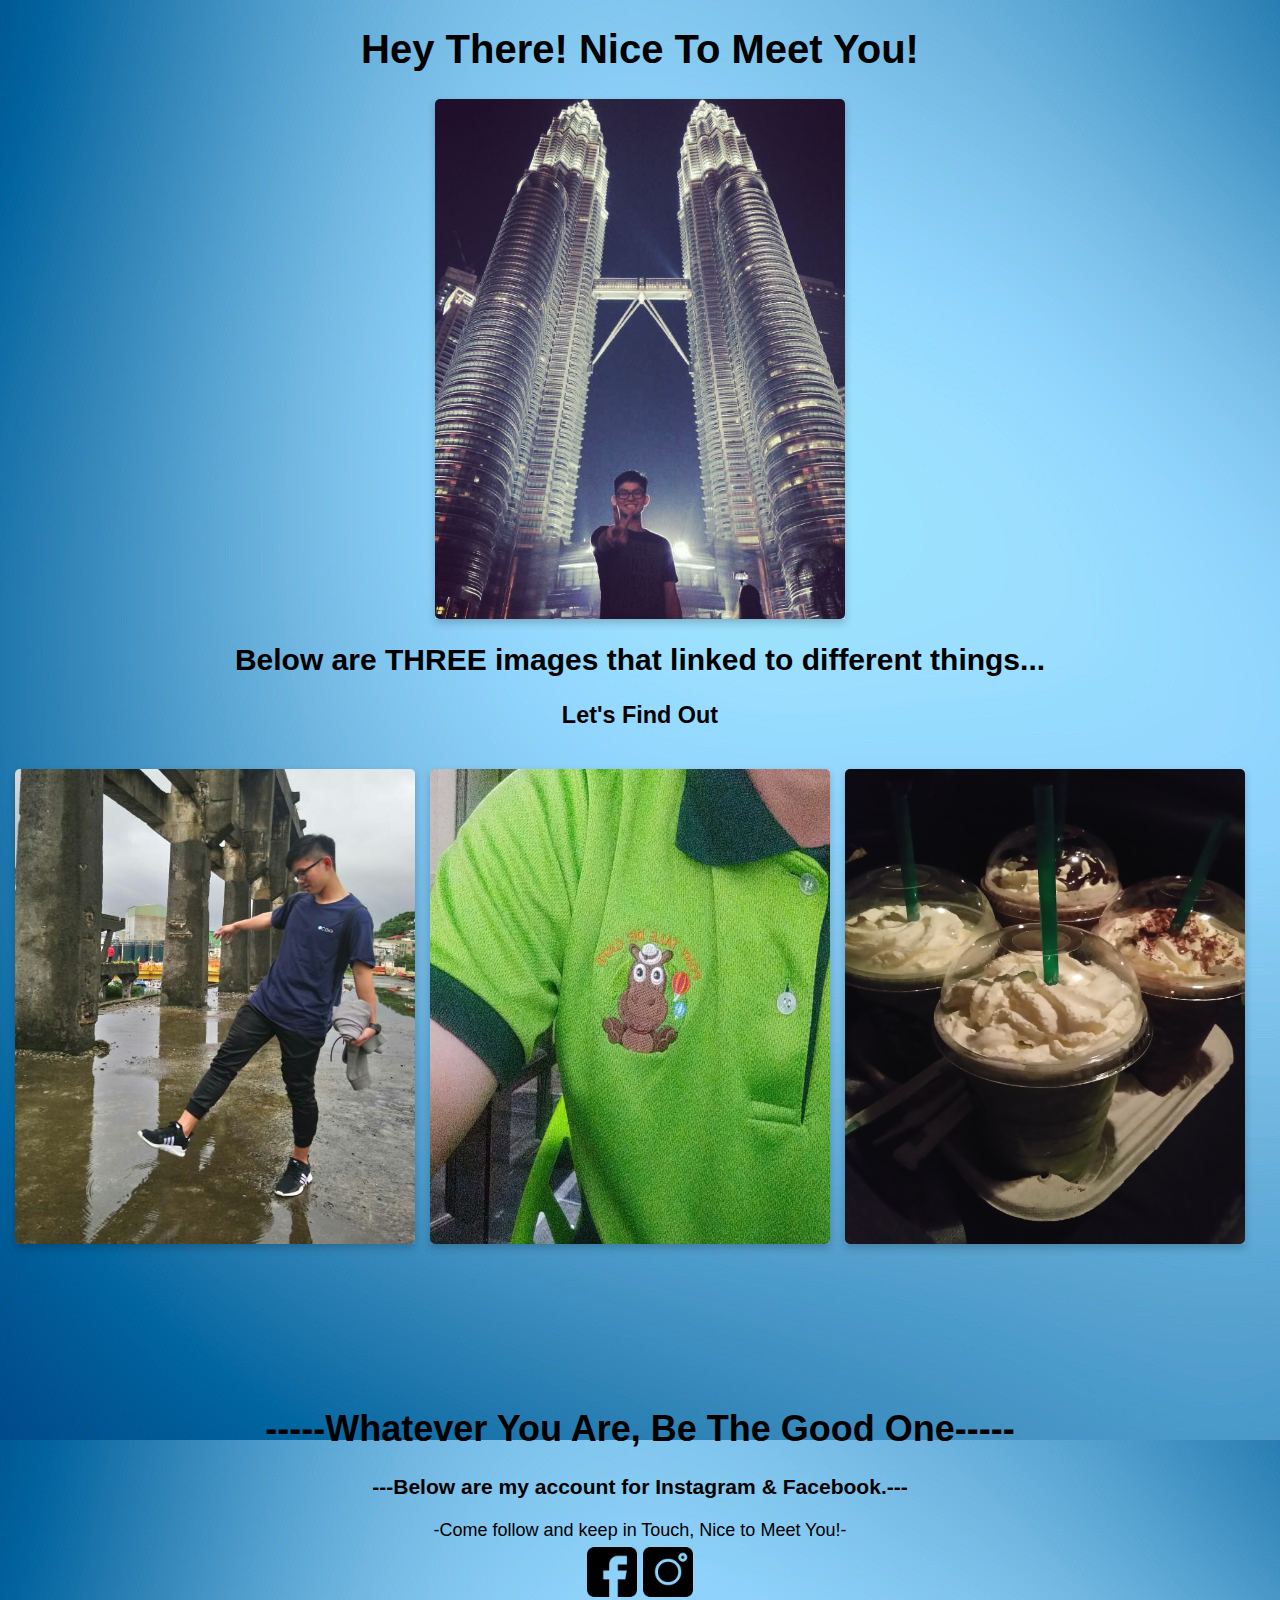
<file: index.html>
<!DOCTYPE html>
<html lang="en">
<head>
    <meta charset="UTF-8">
    <meta name="viewport" content="width=device-width, initial-scale=1.0">
    <meta http-equiv="X-UA-Compatible" content="ie=edge">
    <link rel="Shortcut Icon" type="image/x-icon" href="./img/first.png">
    <title>Bernard Chew</title>
    <link rel="stylesheet" href="./CSS/style.css">
</head>
<body>
    <h1 class="title">Hey There! Nice To Meet You!</h1>
    <div class="img">
        <div class="flip-card">
            <div class="flip-card-inner">
                <div class="flip-card-front">
                    <img src="./img/pic.jpg" alt="Myself" style="width:410px;height:520px;">
                </div>
                    <div class="flip-card-back" style="width:410px;height:520px;">
                        <h2>I am</h2>
                        <h1>Chew Ye Xiao</h1>
                        <p>People call Me</p>
                        <h2>Bernard</h2>
                        <p>Hope you will like it</p>
                        <h1><em>Let's Go!!</em></h1>
                        <img src="./img/flipbackImg.jpg" alt="Myself" style="width:150px;height:150px;">
                    </div>
                </a>
            </div>
        </div>
    </div>

        <h2 class="title">Below are THREE images that linked to different things...</h2>
        <h3 class="title">Let's Find Out</h3>
 
    
    <div class="img2">
        <div class="flip-card2">
            <div class="flip-card-inner2">
                <div class="flip-card-front2">
                    <img src="./img/myself.jpg" alt="Myself" style="width:100%;height:100%;">
                </div>
                <a href="./SecondPage.html">
                    <div class="flip-card-back2" style="width:100%;height:100%;">
                        <h1>About Me</h1>
                        <h3>Bernard Chew</h3>
                        <p>Student From</p>
                        <img src="./img/Malaysia-512.png" alt="MalaysiaFlag" style="width:100px;height:100px;">
                        <p>Click to know more about Bernard!</p>
                        <p>Hope you will like it</p>
                    </div>
                </a>
            </div>
        </div>
    
    
        <div class="flip-card2">
            <div class="flip-card-inner2">
                <div class="flip-card-front2">
                    <img src="./img/experience.jpg" alt="Myself" style="width:100%;height:100%;">
                </div>
                <a href="./ThirdPage.html">
                    <div class="flip-card-back2" style="width:100%;height:100%;">
                        <h1>Schools</h1>
                        <h3>Bernard Chew</h3>
                        <p>Here are My Schools</p>
                        <p>Hope you will like it</p>
                        <img src="./img/Schools.jpg" alt="experience" style="width:65%;height:35%;">
                    </div>
                </a>
            </div>
        </div>
    
    
        <div class="flip-card2">
            <div class="flip-card-inner2">
                <div class="flip-card-front2">
                    <img src="./img/favourite.jpg" alt="Myself" style="width:100%;height:100%;">
                </div>
                <a href="./FourthPage.html">
                    <div class="flip-card-back2" style="width:100%;height:100%;">
                        <h1>Favourite</h1>
                        <h3>Bernard Chew</h3>
                        <p>Here are My Favourites</p>
                        <p>Hope you will like it</p>
                        <img src="./img/music.jpg" alt="Music" style="width:45%; height:35%;">
                    </div>
                </a>
            </div>
        </div>
    
    </div>
    </body>
    
    <footer>
            <h1>-----Whatever You Are, Be The Good One-----</h1> 
            <h3>---Below are my account for Instagram & Facebook.---</h3>
            <p>-Come follow and keep in Touch, Nice to Meet You!-</p><br><br><br>
         <div class="icon">
             <a href="https://www.facebook.com/chew.yx.50" class="icon"><img src="./img/facebook.png"
                     alt="Facebook" style="width:50px;height:50px;"></a>
             <a href="https://www.instagram.com/bernard0630/?hl=zh-tw" class="icon"><img src="./img/instagram.png"
                     alt="Instagram" style="width:50px;height:50px;"></a>
         </div>
            
         </footer>

    </html>
</file>
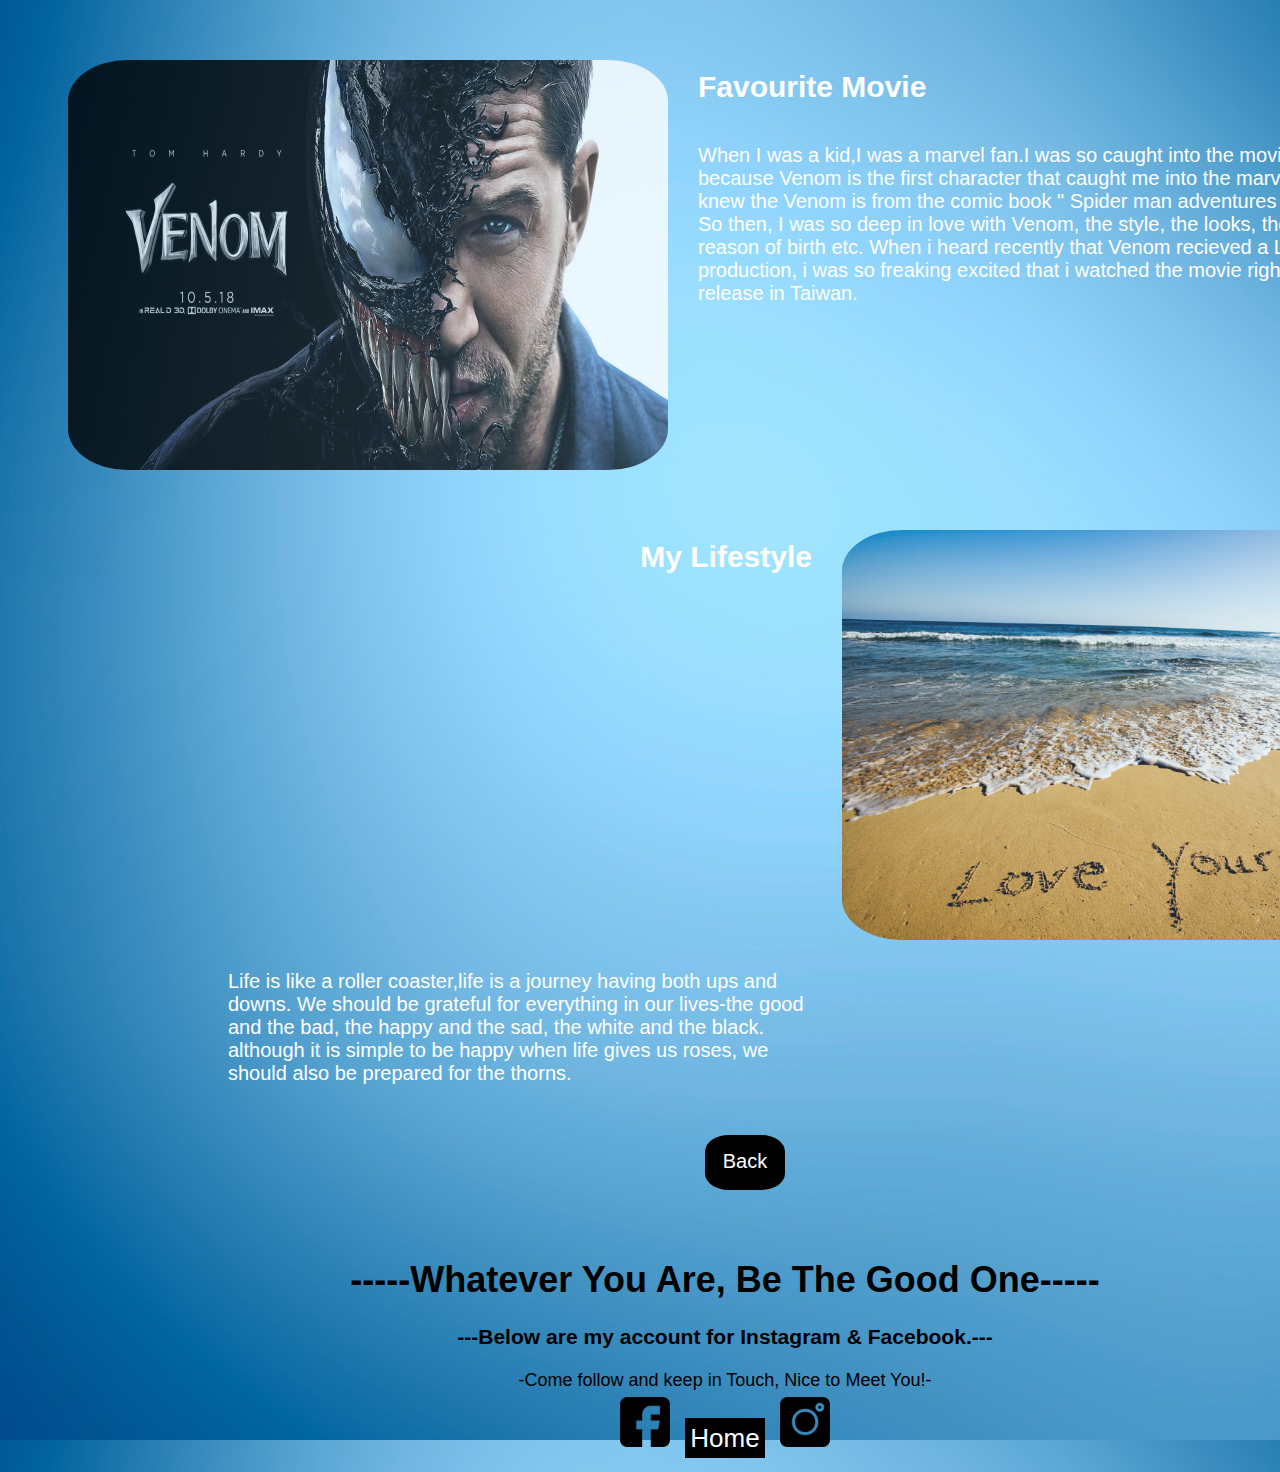
<file: FifthPage.html>
<!DOCTYPE html>
<html lang="en">
<head>
    <meta charset="UTF-8">
    <meta name="viewport" content="width=device-width, initial-scale=1.0">
    <meta http-equiv="X-UA-Compatible" content="ie=edge">
    <link rel="Shortcut Icon" type="image/x-icon" href="./img/fifth.png">
    <link rel="stylesheet" href="./CSS/style5.css">
    <title>Favourite</title>
</head>
<body>
    <div class="image"> 
            <div class="container">
                <img src="./img/Movie.jpg" alt="Movie" style="float:left;width:600px;height: 410px;opacity: 0.8;" class="image">
                    <h4 class="Word">Favourite Movie</h4>
                    <p>When I was a kid,I was a marvel fan.I was so caught into the movie "Venom" is because Venom is the first character
                        that caught me into the marvel universe.The way i knew the Venom is from the comic book " Spider man adventures ” 
                        during the age of 8. So then, I was so deep in love with Venom, the style, the looks, the motivation , his reason of birth
                        etc. When i heard recently that Venom recieved a Live action production, i was so freaking excited that i watched the movie
                        right after the movie release in Taiwan.
                    </p>
                </div>
        
            <div class="container">
                    <img src="./img/lifestyle1.jpg" alt="Lifestyle" style="float:right;width:600px;height: 410px;opacity: 0.8;"class="image">
                    <h4 class="Word word4">My Lifestyle</h4>
                    <p class="word5">Life is like a roller coaster,life is a journey having both ups and downs.
                         We should be grateful for everything in our lives-the good and the bad, the happy and the sad, the white and the black.
                            although it is simple to be happy when life gives us roses, we should also be prepared for the thorns.
                    </p>
            </div>
    </div>
    
    <div class="back1">
        <a href="./FourthPage.html" class="toFourth">Back</a>
    </div>
   </body>

   <footer>
    <h1>-----Whatever You Are, Be The Good One-----</h1> 
    <h3>---Below are my account for Instagram & Facebook.---</h3>
    <p>-Come follow and keep in Touch, Nice to Meet You!-</p><br><br><br>
 <div class="icon">
     <a href="https://www.facebook.com/chew.yx.50" class="icon"><img src="./img/facebook.png"
             alt="Facebook" style="width:50px;height:50px;"></a>
     <a href="./index.html" class="back">Home</a>
     <a href="https://www.instagram.com/bernard0630/?hl=zh-tw" class="icon"><img src="./img/instagram.png"
             alt="Instagram" style="width:50px;height:50px;"></a>
 </div>
    
 </footer>
   </html>
</file>
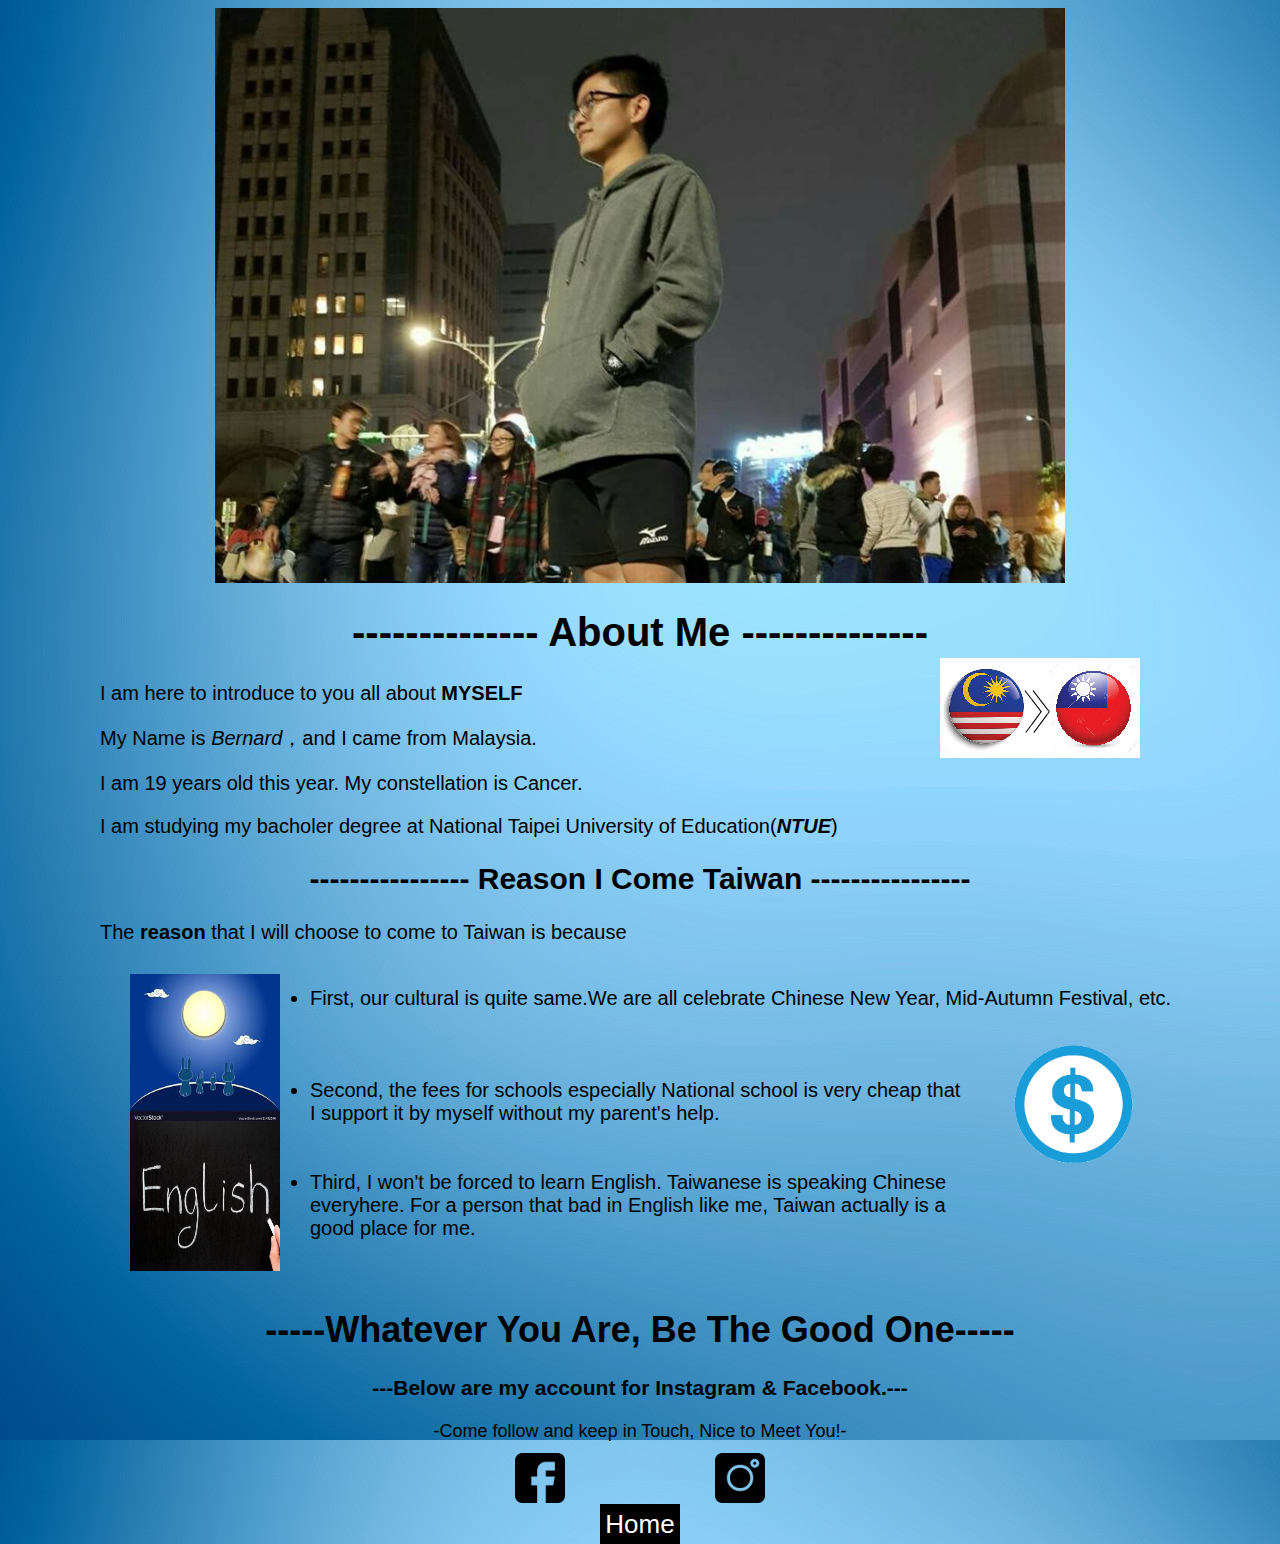
<file: SecondPage.html>
<!DOCTYPE html>
<html lang="en">
<head>
    <meta charset="UTF-8">
    <meta name="viewport" content="width=device-width, initial-scale=1.0">
    <meta http-equiv="X-UA-Compatible" content="ie=edge">
    <link rel="Shortcut Icon" type="image/x-icon" href="./img/second.png">
    <link rel="stylesheet" href="./CSS/style2.css">
    <title>AboutMe</title>
</head>
<body>
    <div class="section">
        <div class="image"></div>
    </div>
    <div class="introduce">
        <h1 class="AboutMe">-------------- About Me --------------</h1>
        <p>I am here to introduce to you all about <strong>MYSELF</strong></p>
        <p>My Name is <em>Bernard</em>，and I came from Malaysia.</p>
        <p>I am 19 years old this year. My constellation is Cancer.</p>
        <p>I am studying my bacholer degree at National Taipei University of Education(<strong><em>NTUE</em></strong>)</p>
        <img src="./img/TaiwanMalaysia-01.jpg" alt="MalaysiaTaiwan" style="float:right;margin:40px;margin-top:-200px;">
        <h2 class="reason">---------------- Reason I Come Taiwan ----------------</h2>
        <p>The <strong> reason </strong>that I will choose to come to Taiwan is because
            <br>
            <img src="./img/mid-autumnImage.jpg" alt="Mid-Autumn" style="float:left;width: 150px;height: 150px;">
            <br>
            <li>First, our cultural is quite same.We are all
                celebrate Chinese New Year, Mid-Autumn Festival, etc.
            </li>
            <br><br><br>
            <img src="./img/fees.gif" alt="fees" style="float:right; width: 150px;height: 150px;margin-top:-50px;">
            <li>Second, the fees for schools especially National school is
                very cheap that I support it by myself without my parent's help.
            </li>
            <br><br>
            <img src="./img/English.jpg" alt="English" style="float:left; width:150px;height:150px;margin-top:-50px;">
            <li>Third, I won't be forced to learn English. Taiwanese is speaking Chinese
                everyhere. For a person that bad in English like me, Taiwan actually is a good
                place for me.
            </li>
        </p>
    </div>
</body>
<footer>
   <h1>-----Whatever You Are, Be The Good One-----</h1> 
   <h3>---Below are my account for Instagram & Facebook.---</h3>
   <p>-Come follow and keep in Touch, Nice to Meet You!-</p><br><br><br>
<div class="icon">
    <a href="https://www.facebook.com/chew.yx.50" class="icon"><img src="./img/facebook.png"
            alt="Facebook" style="width:50px;height:50px;"></a>
    <a href="./index.html" class="back">Home</a>
    <a href="https://www.instagram.com/bernard0630/?hl=zh-tw" class="icon"><img src="./img/instagram.png"
            alt="Instagram" style="width:50px;height:50px;"></a>
</div>
   
</footer>
</html>
</file>
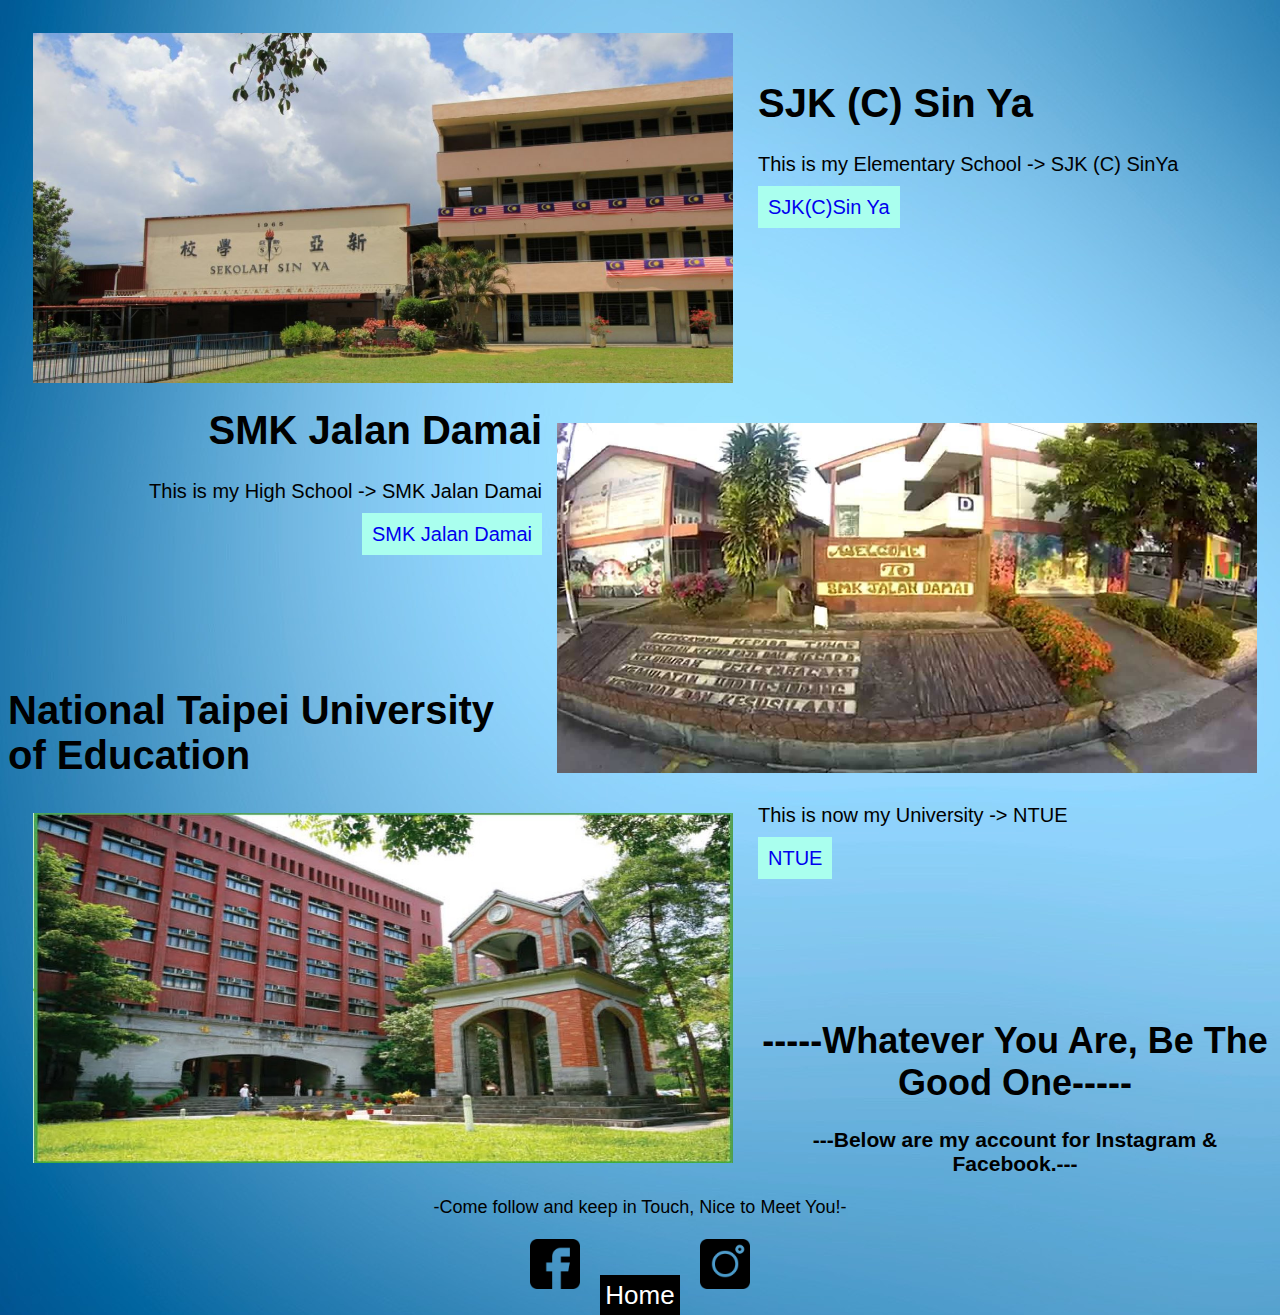
<file: ThirdPage.html>
<!DOCTYPE html>
<html lang="en">
<head>
    <meta charset="UTF-8">
    <meta name="viewport" content="width=device-width, initial-scale=1.0">
    <meta http-equiv="X-UA-Compatible" content="ie=edge">
    <link rel="Shortcut Icon" type="image/x-icon" href="./img/third.png">
    <link rel="stylesheet" href="./CSS/style3.css">
    <title>Experience</title>
</head>
<body>  

    
<img src="./img/SJKSinYa.jpg" alt="ElementarySchool" style="float:left;width:700px;height:350px;margin:10px;"
    class="school">
<br><br>
<h1>SJK (C) Sin Ya</h1>
<p>This is my Elementary School -> SJK (C) SinYa</p>
<a href="https://www.facebook.com/SJKC-Sin-YA-194311294031280/" class="School">SJK(C)Sin Ya</a>
<br><br><br><br><br><br>
<img src="./img/SMKJalanDamai.jpg" alt="MiddleSchool" style="float:right;width:700px;height:350px;" class="school">
<br><br>
<div class="HighSchool">
    <h1>SMK Jalan Damai</h1>
    <p>This is my High School -> SMK Jalan Damai</p>
    <a href="https://www.facebook.com/pages/SMK-Jalan-Damai/111832328842846?rf=193475467370533" class="School">SMK
        Jalan Damai</a>
</div>

<br><br><br><br>

<img src="./img/NtueImage.jpg" alt="University" style="float:left;width:700px;height:350px;margin:10px;"
    class="school">
<br>
<h1>National Taipei University of Education</h1>
<p>This is now my University -> NTUE</p>
<a href="https://www.ntue.edu.tw/" class="School">NTUE</a>
</body>


<footer>
        <h1>-----Whatever You Are, Be The Good One-----</h1> 
        <h3>---Below are my account for Instagram & Facebook.---</h3>
        <p>-Come follow and keep in Touch, Nice to Meet You!-</p><br><br><br>
     <div class="icon">
         <a href="https://www.facebook.com/chew.yx.50" class="icon"><img src="./img/facebook.png"
                 alt="Facebook" style="width:50px;height:50px;"></a>
         <a href="./index.html" class="back">Home</a>
         <a href="https://www.instagram.com/bernard0630/?hl=zh-tw" class="icon"><img src="./img/instagram.png"
                 alt="Instagram" style="width:50px;height:50px;"></a>
     </div>
        
     </footer>


</html>
</file>
<file: CSS/style.css>
html{
  background-image: url(../img/backgroundimg.jpg);
  width: 100%;
  height: 100%;
}

body {
    font-family: cursive, Helvetica, sans-serif;
    font-size: 20px;
  }
  
.title{
  display: flex;
  justify-content: center;
}

img{
  border-radius: 5px;
}

.img{
    display: flex;
    justify-content: center;
    margin-top: 5px;
}  
  .flip-card {
    background-color: transparent;
    width: 410px;
    height: 520px;
    perspective: 1000px;
  }
  
  .flip-card-inner {
    position: relative;
    width: 100%;
    height: 100%;
    text-align: center;
    transition: transform 1.0s;
    transform-style: preserve-3d;
    box-shadow: 0 4px 8px 0 rgba(0,0,0,0.2);
  }
  
  .flip-card:hover .flip-card-inner {
    transform: rotateY(180deg);
  }
  
  .flip-card-front, .flip-card-back {
    border-radius: 5px;
    position: absolute;
    width: 100%;
    height: 100%;
    backface-visibility: hidden;
  }
  
  .flip-card-front {
    background-color: transparent;
    color: transparent;
  }
  
  .flip-card-back {
    font-size: 16px;
    background-color: #002453;
    color: white;
    transform: rotateY(180deg);
  }

/*aboutMe, Experience, Favourite*/
.img2{
    display: flex;
    justify-content: space-around;
    margin-top: 40px;
    margin-right: 20px;
    margin-bottom: 40px;
}  

.flip-card2 {
    background-color: transparent;
    width: 400px;
    height: 475px;
    perspective: 1000px;
}

.flip-card-inner2 {
  position: relative;
  width: 100%;
  height: 100%;
  text-align: center;
  transition: transform 0.6s;
  transform-style: preserve-3d;
  box-shadow: 0 4px 8px 0 rgba(0,0,0,0.2);
}

.flip-card2:hover .flip-card-inner2 {
  transform: rotateX(180deg);
}

.flip-card-front2, .flip-card-back2 {
  border-radius: 5px;
  position: absolute;
  width: 100%;
  height: 100%;
  backface-visibility: hidden;
}

.flip-card-front2 {
  background-color: transparent;
  color: transparent;
}

.flip-card-back2 {
  background-color: #002453;
  color: white;
  transform: rotateX(180deg);
}

footer{
  text-align: center;
  font-size: 18px;
  padding-top: 100px;
}

.icon{
  margin-top: -75px;
}

.back{
  font-size: 26px;
  width: 100px;
  height: 25px;
  padding: 5px;
  margin-bottom: 50px; 
  background-color: black;
  color: white; 
  text-decoration: none;
}
</file>
<file: CSS/style5.css>
html{
    background-image: url(../img/backgroundimg.jpg);
    width: 1450px;
    height: 100%;
  }
  
  body {
      font-family: cursive, Helvetica, sans-serif;
      font-size: 20px;
    }

 .image{
    width: 100%;
    display: flex;
    justify-content: center;
    flex-direction:column;;
    margin: 30px;
    border-radius: 10%;
    }

    .container {
        position: relative;
        justify-content: center;
        color: white;
    }
    
    a{
        width: 50px;
        height: 25px;
        padding: 10px;
        text-decoration: none;
    }

    .back1{
        display: flex;
        justify-content: center;
        margin: 20px;
        margin-right: -20px;
    }
    
    .Word{
        font-size:30px; 
    }

    .word4{
        text-align: end;
    }

    .word5{
        width: 600px;
        display: flex;
        justify-content: flex-end;
        text-align: start;
        margin-left: 190px;
    }

    li{
        padding-left: -150px;
    }

    .toFourth{
       display: flex;
       justify-content: center;
       padding: 15px;
       background-color: black;
       color: white;
       border-radius: 30%;
}

footer{
    text-align: center;
    font-size: 18px;
    padding-top: 25px;
  }

  .icon{
    margin-top: -75px;
  }

  .back{
    font-size: 26px;
    width: 100px;
    height: 25px;
    padding: 5px;
    margin-bottom: 50px; 
    background-color: black;
    color: white; 
    text-decoration: none;
  }
</file>
<file: CSS/style2.css>
html {
    background-image: url(../img/backgroundimg.jpg);
    width: 100%;
    height: 100%;
  }

  body {
    font-size: 20px;
    font-family:cursive, Helvetica, sans-serif;
  }
  
  .section{
    display: flex;
    justify-content: center;
  }
  .image{
    background-image: url(../img/selfImage.jpg);
    background-position: center top;
    background-size: cover;
    height: 575px;
    width: 850px;
  }

  .introduce{
    width: 1080px;
    margin-right: auto;
    margin-left: auto;
  }

  .AboutMe{
    display: flex;
    justify-content: center;
  }

  .reason{
  display: flex;
  justify-content: center;
  }

  img{
    margin:30px;
  }

  footer{
    text-align: center;
    font-size: 18px;
    padding-top: 25px;
  }

  .icon{
    margin-top: -100px;
  }

  .back{
    font-size: 26px;
    width: 100px;
    height: 25px;
    padding: 5px;
    margin-bottom: 50px; 
    background-color: black;
    color: white; 
    text-decoration: none;
  }
</file>
<file: CSS/style3.css>
html {
    background-image: url(../img/backgroundimg.jpg);
    width: 100%;
    height: 100%;
  }

  body {
    font-size: 20px;
    font-family:cursive, Helvetica, sans-serif;
  }

  .back{
    font-size: 26px;
    width: 100px;
    height: 25px;
    padding: 5px;
    background-color: black;
    color: white; 
    text-decoration: none;
  }

img{
    padding: 15px;
}

.School{
    text-decoration: none;
    padding: 10px;
    background-color: #AAFFEE;
}

.School:hover{
    background-color: #0000FF;
    color: #AAFFEE;
}

.HighSchool{
    text-align: end;
}

footer{
  text-align: center;
  font-size: 18px;
  padding-top: 125px;
}

.icon{
  margin-top: -75px;
}

.back{
  font-size: 26px;
  width: 100px;
  height: 25px;
  padding: 5px;
  margin-bottom: 50px; 
  background-color: black;
  color: white; 
  text-decoration: none;
}
</file>
